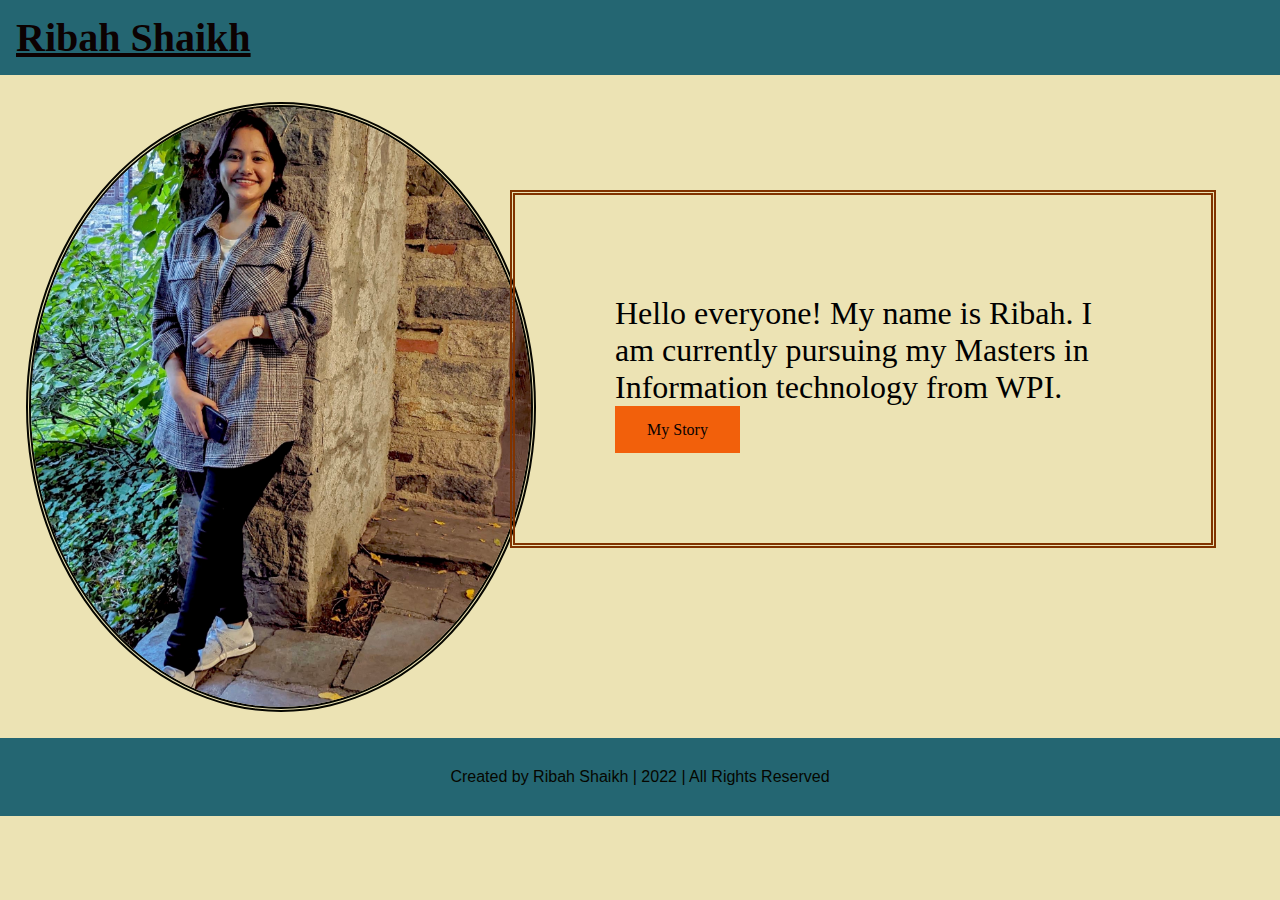
<file: old_rendering/index.html>
<!DOCTYPE html>
<html lang="en">
<head>
	<meta charset="utf-8">
	<meta name="viewport" content="width=device-width, initial-scale=1">
	<title>Ribah's Portfolio</title> 
	<link rel="icon" type="image/x-icon" href="Images/Ribah.jpg">
	<link rel="stylesheet" href="StyleSheet.css">
</head>
<body>
	<div class="top">
	<div class="name">Ribah Shaikh</div>
	  </div>
	  <div class="container">
		<div><img src="/Images/Ribah.jpg" alt="Ribah" class="center"></div>
			  <div class="content"> Hello everyone! My name is Ribah. 
				I am currently pursuing my Masters in Information technology from WPI.
				<a href="Skills.html" class="button"> My Story</a>
			</div>
		</div>
	<footer>
		<p>Created by Ribah Shaikh | 2022 | All Rights Reserved</p>
	</footer>
</body>
</html>
</file>
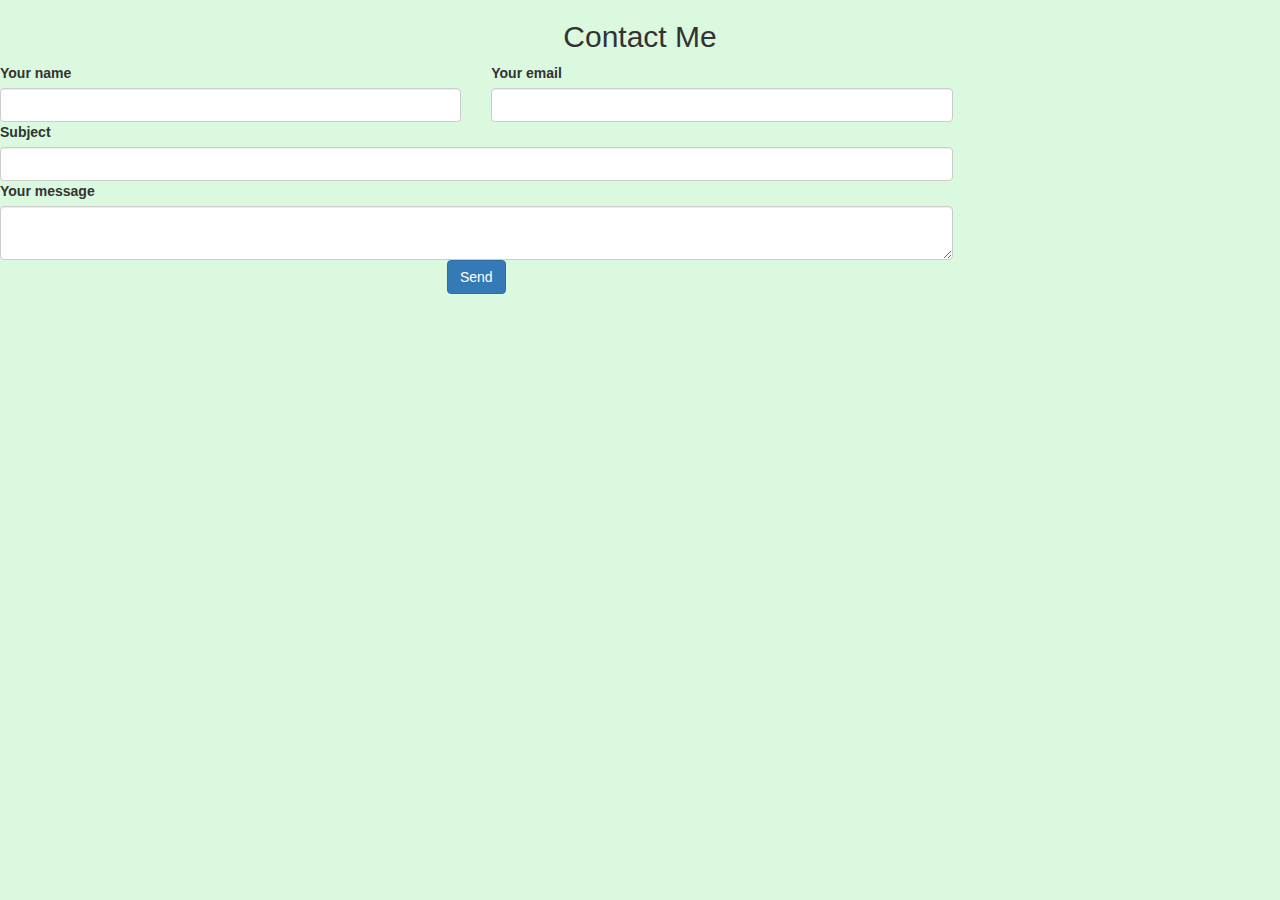
<file: contact.html>
<!doctype html>
<html lang="en">
  <head>
    <meta charset="utf-8">
    <meta name="viewport" content="width=device-width, initial-scale=1">
    <title>Contact</title>
    <link href="https://cdn.jsdelivr.net/npm/bootstrap@5.2.2/dist/css/bootstrap.min.css" rel="stylesheet" integrity="sha384-Zenh87qX5JnK2Jl0vWa8Ck2rdkQ2Bzep5IDxbcnCeuOxjzrPF/et3URy9Bv1WTRi" crossorigin="anonymous">
    <link rel="stylesheet" href="https://maxcdn.bootstrapcdn.com/bootstrap/3.3.7/css/bootstrap.min.css">
    <script src="https://ajax.googleapis.com/ajax/libs/jquery/3.2.1/jquery.min.js"></script>
    <script src="https://maxcdn.bootstrapcdn.com/bootstrap/3.3.7/js/bootstrap.min.js"></script>
  </head>
  <body style="background-color: rgb(218, 249, 223);">
    <section class="mb-4">
    <h2 class=" mt-5 h1-responsive font-weight-bold text-center my-4">Contact Me</h2>
    

    <div class=" mt-5 row justify-content-center">
        <div class="col-md-9 mb-md-0 mb-5">
            <form id="contact-form" name="contact-form" action="abc.php" method="POST">
                <div class="row">
                    <div class="col-md-6">
                        <div class="md-form mb-0">
                            <label for="name" class="">Your name</label>
                            <input type="text" id="name" name="name" class="form-control">
                        </div>
                    </div>


                    <div class="col-md-6">
                        <div class="md-form mb-0">
                            <label for="email" class="">Your email</label>
                            <input type="text" id="email" name="email" class="form-control">
                        </div>
                    </div>
                </div>
                <div class="row">
                    <div class="col-md-12">
                        <div class="md-form mb-0">
                            <label for="subject" class="">Subject</label>
                            <input type="text" id="subject" name="subject" class="form-control">
                        </div>
                    </div>
                </div>
                <div class="row">
                    <div class="col-md-12">

                        <div class="md-form">
                            <label for="message">Your message</label>
                            <textarea type="text" id="message" name="message" rows="2" class="form-control md-textarea"></textarea>
                        </div>
                    </div>
                </div>
            </form>

            <div class="text-center text-md-left mt-4">
                <a class="btn btn-primary" onclick="document.getElementById('contact-form').submit();">Send</a>
            </div>
            <div class="status"></div>
        </div>

    </div>

</section>
  </body>
  </html>
</file>
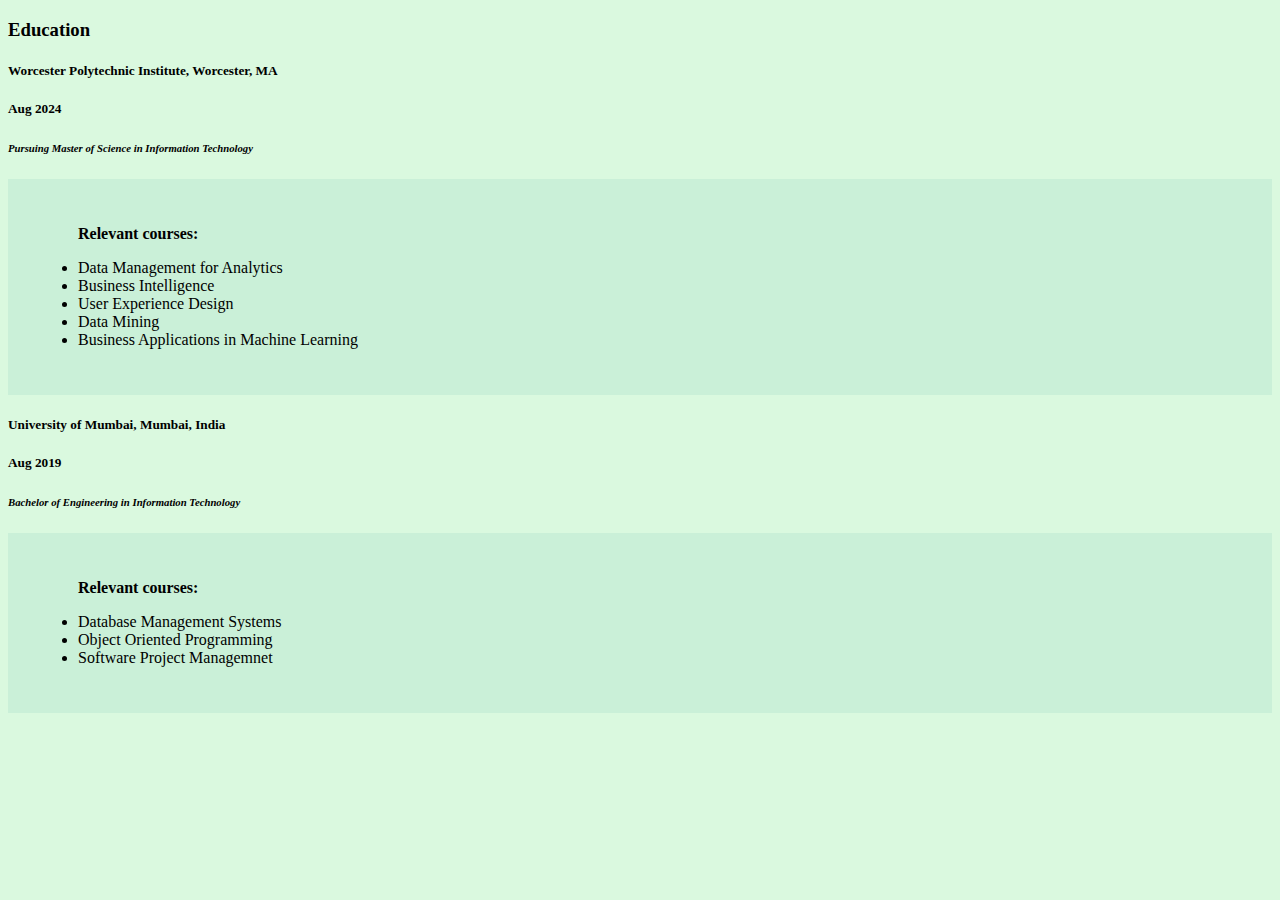
<file: education.html>
<!doctype html>
<html lang="en">
  <head>
    <meta charset="utf-8">
    <meta name="viewport" content="width=device-width, initial-scale=1">
    <title>Education</title>
    <link href="https://cdn.jsdelivr.net/npm/bootstrap@5.2.2/dist/css/bootstrap.min.css" rel="stylesheet" integrity="sha384-Zenh87qX5JnK2Jl0vWa8Ck2rdkQ2Bzep5IDxbcnCeuOxjzrPF/et3URy9Bv1WTRi" crossorigin="anonymous">
  </head>
  <body style="background-color: rgb(218, 249, 223);">
    <div class="container mt-4">
        <div class="row">
            <div class="col">
                <h3 class=" p-3 mb-3 bg-dark text-white">Education</h3>

                <div><strong>
                    <div class="card mb-3 bg-success text-white">
                        <div class="card-body ">
                    <h5>Worcester Polytechnic Institute, Worcester, MA</h5>
                <h5>Aug 2024</h5>
                <h6><i> Pursuing Master of Science in Information Technology</i></h6>
            </strong>
                </div>
                <div class="container" style="padding: 30px; background-color: rgb(202, 240, 216);">
                    <ul class="list-group list-group-flush ">
                        <p style="color:black;"><b>Relevant courses: </b></p>
                        <li class="list-group-item">Data Management for Analytics</li>
                        <li class="list-group-item">Business Intelligence</li>  
                        <li class="list-group-item">User Experience Design</li> 
                        <li class="list-group-item">Data Mining</li> 
                        <li class="list-group-item">Business Applications in Machine Learning</li> 
                    </ul> 
                </div>
               
            </div>
        </div>
                <div><strong>
                    <div class="card mb-3 bg-success text-white">
                        <div class="card-body ">
                <h5 class="mt-3">University of Mumbai, Mumbai, India</h5>
                <h5>Aug 2019</h5>
                <h6><i>Bachelor of Engineering in Information Technology</i></h6>
                </strong></div>
                <div class="container" style="padding: 30px; background-color: rgb(202, 240, 216);">
                    <ul class="list-group list-group-flush ">
                        <p style="color: black;"><b>Relevant courses: </b></p>
                        <li class="list-group-item">Database Management Systems</li>
                        <li class="list-group-item">Object Oriented Programming</li>
                        <li class="list-group-item">Software Project Managemnet</li>
                    </ul>
                </div>
                
            </div>
        </div>

        </body>
        </html>
</file>
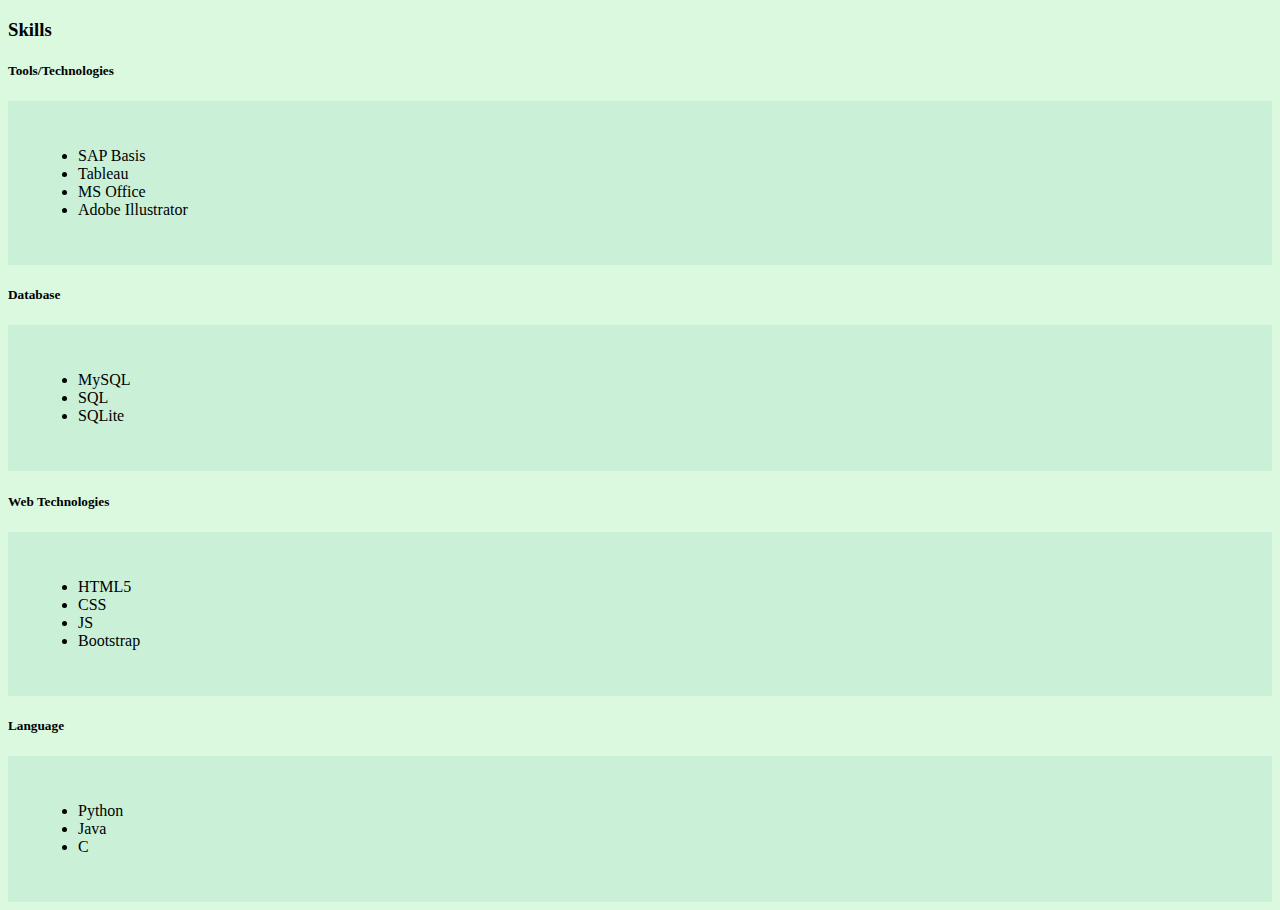
<file: Skills.html>
<!doctype html>
<html lang="en">
  <head>
    <meta charset="utf-8">
    <meta name="viewport" content="width=device-width, initial-scale=1">
    <title>Education</title>
    <link href="https://cdn.jsdelivr.net/npm/bootstrap@5.2.2/dist/css/bootstrap.min.css" rel="stylesheet" integrity="sha384-Zenh87qX5JnK2Jl0vWa8Ck2rdkQ2Bzep5IDxbcnCeuOxjzrPF/et3URy9Bv1WTRi" crossorigin="anonymous">
  </head>
  <body style="background-color: rgb(218, 249, 223);">
<div class="container mt-4">
    <div class="row">
        <div class="col">
            <h3 class="mb-3 p-3 bg-dark text-white">Skills</h3>
            <div><strong>
                <div class="card mb-3 card-body bg-success text-white">
                    <div class="card-body">
                <h5>Tools/Technologies</h5>
        </strong>
            </div>
            <div class="container" style="padding: 30px; background-color: rgb(202, 240, 216);">
            <ul class="list-group list-group-flush">
                <li class="list-group-item">SAP Basis</li>
                <li class="list-group-item">Tableau</li>  
                <li class="list-group-item">MS Office</li>  
                <li class="list-group-item">Adobe Illustrator</li>  
            </ul>  
        </div>
        </div>
    </div>
    <div class="row">
        <div class="col">
            <div><strong>
                <div class="card mb-3 card-body bg-success text-white">
                    <div class="card-body">
                <h5>Database</h5>
        </strong>
            </div>
            <div class="container" style="padding: 30px; background-color: rgb(202, 240, 216);">
            <ul class="list-group list-group-flush">
                <li class="list-group-item">MySQL</li>
                <li class="list-group-item">SQL</li>  
                <li class="list-group-item">SQLite</li>  
            </ul>  
        </div>
        </div>
    </div>
    <div class="row">
        <div class="col">
            <div><strong>
                <div class="card mb-3 card-body bg-success text-white">
                    <div class="card-body">
                <h5>Web Technologies</h5>
        </strong>
            </div>
            <div class="container" style="padding: 30px; background-color: rgb(202, 240, 216);">
            <ul class="list-group list-group-flush">
                <li class="list-group-item">HTML5</li>
                <li class="list-group-item">CSS</li>  
                <li class="list-group-item">JS</li>  
                <li class="list-group-item">Bootstrap</li>  
            </ul>  
        </div>
        </div>
    </div>
    <div class="row">
        <div class="col">
            <div><strong>
                <div class="card mb-3 card-body bg-success text-white">
                    <div class="card-body">
                <h5>Language</h5>
        </strong>
            </div>
            <div class="container" style="padding: 30px; background-color: rgb(202, 240, 216);">
            <ul class="list-group list-group-flush">
                <li class="list-group-item">Python</li>
                <li class="list-group-item">Java</li>  
                <li class="list-group-item">C</li>  
            </ul>  
        </div>
        </div>
    </div>
</div>
  </body>
  </html>
</file>
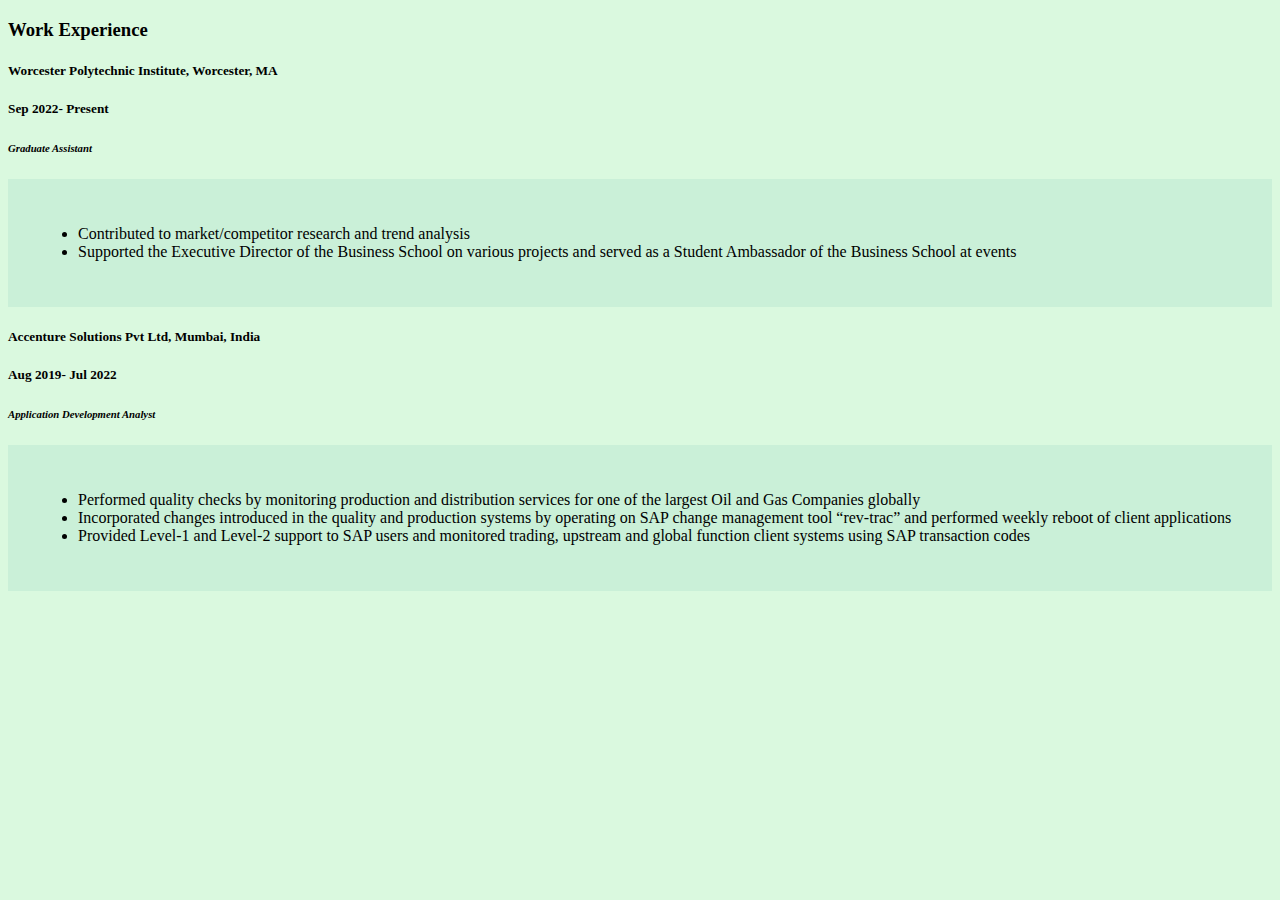
<file: workexperience.html>
<!doctype html>
<html lang="en">
  <head>
    <meta charset="utf-8">
    <meta name="viewport" content="width=device-width, initial-scale=1">
    <title>Work Experience</title>
    <link href="https://cdn.jsdelivr.net/npm/bootstrap@5.2.2/dist/css/bootstrap.min.css" rel="stylesheet" integrity="sha384-Zenh87qX5JnK2Jl0vWa8Ck2rdkQ2Bzep5IDxbcnCeuOxjzrPF/et3URy9Bv1WTRi" crossorigin="anonymous">
  </head>
  <body style="background-color: rgb(218, 249, 223)">
    <div class="container mt-4">
        <div class="row">
            <div class="col">
                <h3 class="mb-3 p-3 bg-dark text-white">Work Experience</h3>
                <div><strong>
                    <div class="card mb-3 card-body bg-success text-white">
                        <div class="card-body">
                    <h5>Worcester Polytechnic Institute, Worcester, MA</h5>
                <h5>Sep 2022- Present</h5>
                <h6><i>Graduate Assistant</i></h6>
            </strong>
                </div>
                <div class="container" style="padding: 30px; background-color: rgb(202, 240, 216);">
                <ul class="list-group list-group-flush">
                    <li class="list-group-item">Contributed to market/competitor research and trend analysis</li>
                    <li class="list-group-item">Supported the Executive Director of the Business School on various projects and served as a Student
                        Ambassador of the Business School at events</li>  
                </ul>  
            </div>
            </div>
        </div>
                <div><strong>
                    <div class="card mb-3 card-body bg-success text-white">
                        <div class="card-body">
                <h5 class="mt-3">Accenture Solutions Pvt Ltd, Mumbai, India</h5>
                <h5>Aug 2019- Jul 2022</h5>
                <h6><i>Application Development Analyst</i></h6>
                </strong></div>
                <div class="container" style="padding: 30px; background-color: rgb(202, 240, 216);">
                <ul class="list-group list-group-flush">
                    <li class="list-group-item">Performed quality checks by monitoring production and distribution services for one of the largest Oil and Gas Companies globally</li>
                    <li class="list-group-item">Incorporated changes introduced in the quality and production systems by operating on SAP change management tool “rev-trac” and performed weekly reboot of client applications</li>
                    <li class="list-group-item">Provided Level-1 and Level-2 support to SAP users and monitored trading, upstream and global function client systems using SAP transaction codes</li>
                </ul>
            </div>
            </div>
        </div>

        </body>
        </html>
</file>
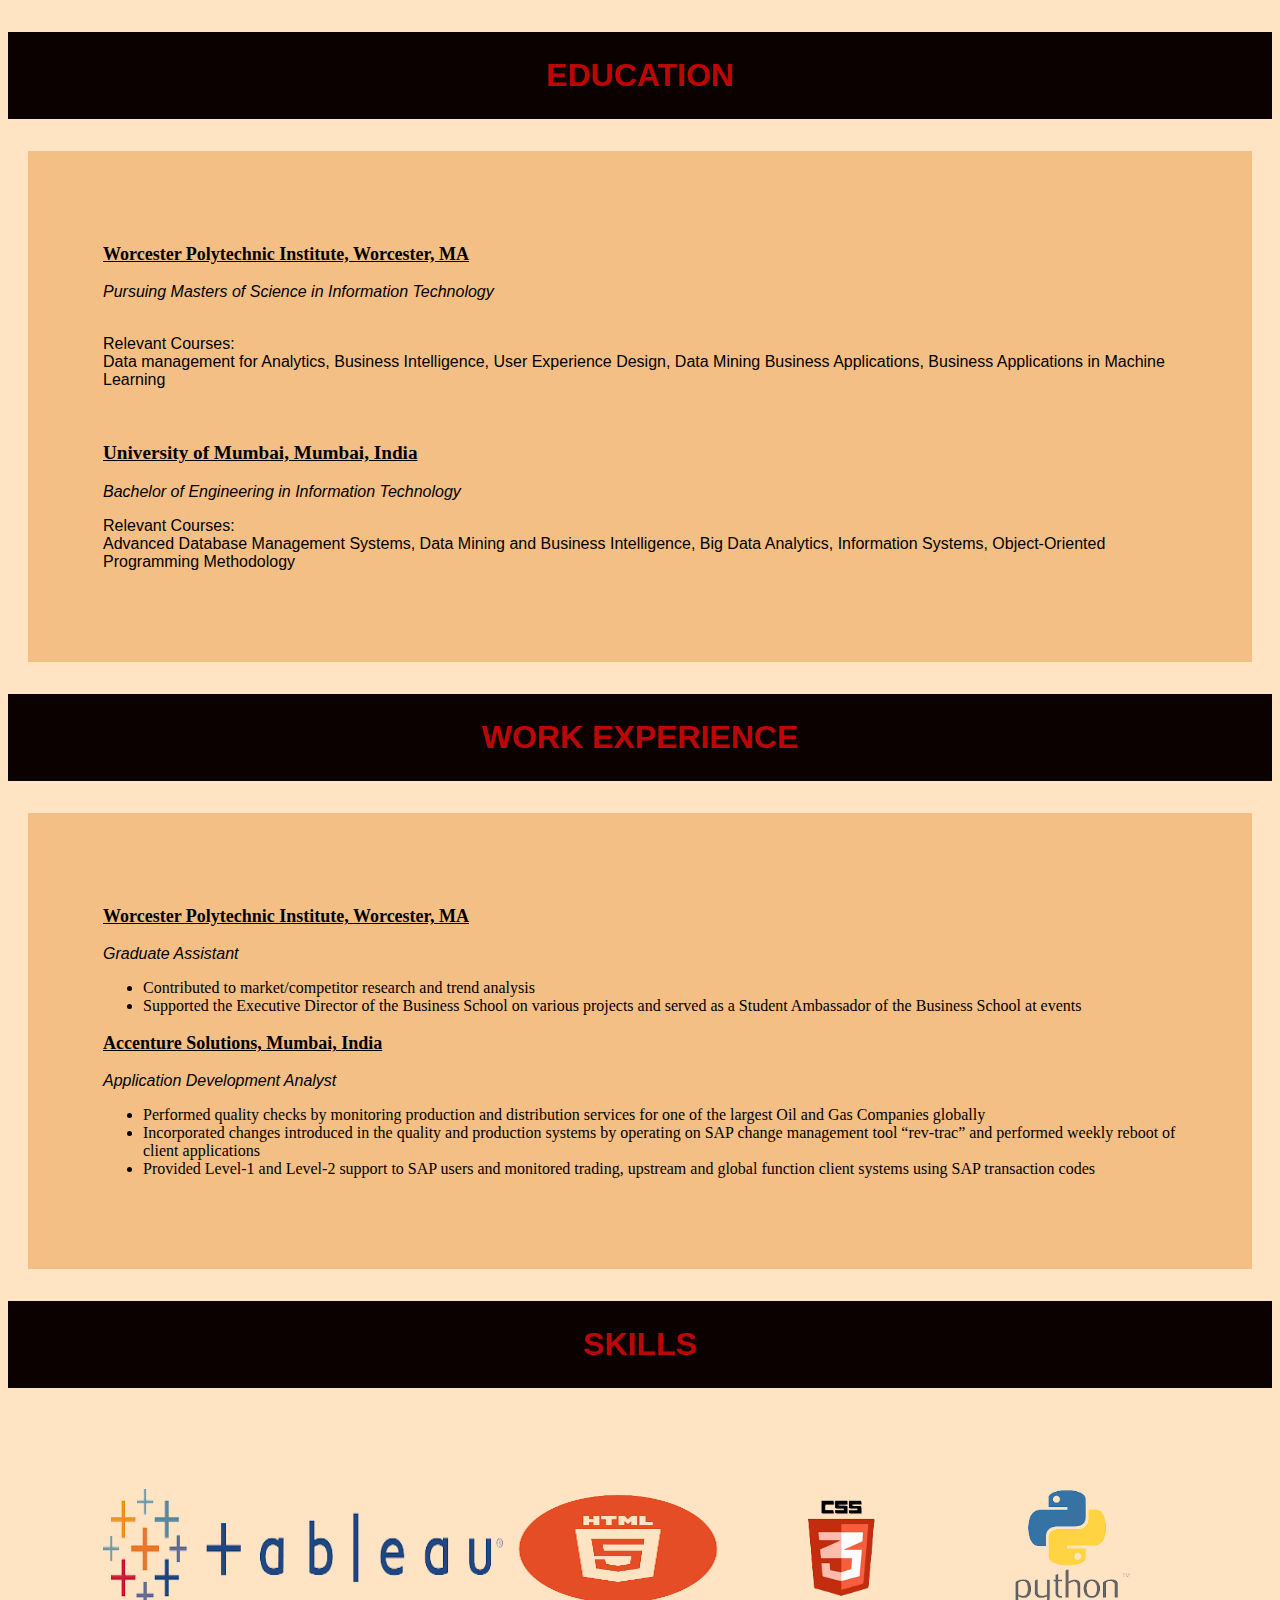
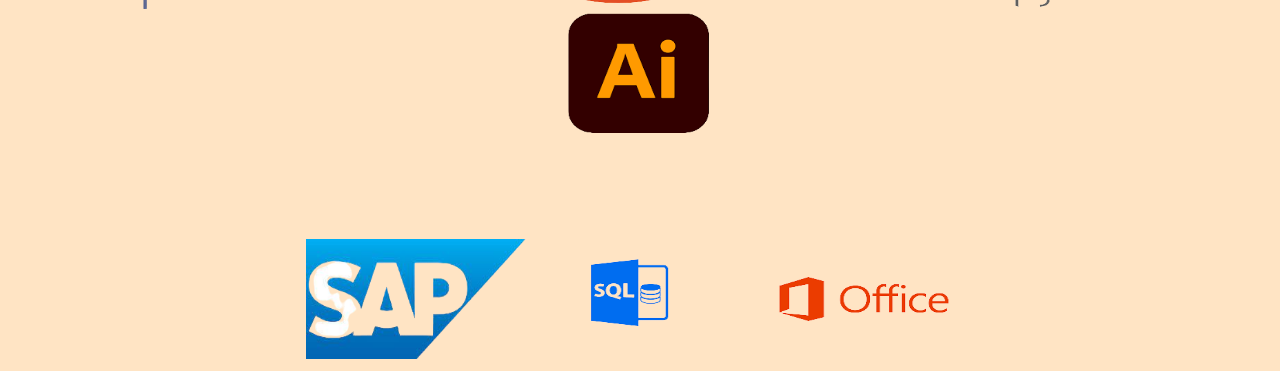
<file: old_rendering/Skills.html>
<!DOCTYPE html>
<html lang="en">
<head>
	<meta charset="utf-8">
	<meta name="viewport" content="width=device-width, initial-scale=1">
	<title>Skills</title> 
	<link rel="stylesheet" href="Skills.css">
</head>
<body>
    <p id="headings">EDUCATION</p>
    <div class="container1">
         <p id="mygrad">Worcester Polytechnic Institute, Worcester, MA</p>
        <p><i>Pursuing Masters of Science in Information Technology</i></p><br>
          Relevant Courses: <br>Data management for Analytics, Business Intelligence, User Experience Design, Data Mining Business Applications, Business Applications in Machine Learning</p>
        &nbsp;
        &nbsp;
        &nbsp;
        <p id="myugrad">University of Mumbai, Mumbai, India</p>
        <p><i>Bachelor of Engineering in Information Technology</i></p>
        Relevant Courses: <br>Advanced Database Management Systems, Data Mining and Business Intelligence, Big Data Analytics, Information Systems, Object-Oriented Programming Methodology</p> 
    </div>

        <p id="headings">WORK EXPERIENCE</p>
<div class="container2">
    <p id="mygrad">Worcester Polytechnic Institute, Worcester, MA<br></p>
        <i>Graduate Assistant</i>
        <ul class="list">
            <li>Contributed to market/competitor research and trend analysis</li>
            <li>Supported the Executive Director of the Business School on various projects and served as a Student
                Ambassador of the Business School at events</li>
        </ul>
        <p id="mygrad">Accenture Solutions, Mumbai, India<br></p>
        <i>Application Development Analyst</i>
        <ul class="list">
            <li>Performed quality checks by monitoring production and distribution services for one of the largest Oil and Gas Companies globally</li>
            <li>Incorporated changes introduced in the quality and production systems by operating on SAP change management tool “rev-trac” and performed weekly reboot of client applications</li>
            <li>Provided Level-1 and Level-2 support to SAP users and monitored trading, upstream and global function client systems using SAP transaction codes</li>
        </ul>



    </p>


</div>

    <p id="headings">SKILLS</p>
    <div class="images"><center>
        <img src="/Images/tableau.png" alt="Tableau" class="skills1">
        <img src="/Images/html.png" alt="HTML" class="skills">
        <img src="/Images/css.png" alt="HTML" class="skills">
        <img src="/Images/python.png" alt="Python" class="skills">
        <img src="/Images/ai.png" alt="Adobe Illustrator" class="skills"></center>
    </div>
    <div class="images"> <center>
        <img src="/Images/sap.png" alt="SAP" class="skills">
        <img src="/Images/sql.png" alt="SQL" class="skills">
        <img src="/Images/msoffice.png" alt="MSOffice" class="skills"></center>
    </div>
    
</body>
</html>
</file>
<file: old_rendering/StyleSheet.css>
body{
    background-color: #ece3b4;
    margin: 0;
    font-family: Arial, Helvetica, sans-serif;
}
img {
border: 1px solid rgb(2, 2, 36);
}
.center {
display: block;
margin-left: 5%;
margin-top: 20%;
margin-bottom: 5%;
margin-right: auto;
border-radius: 50%;
border-color: #060600;
border-style:double;
border-width: 5px;
width:500px;
height:600px
}
.name{
    overflow: hidden;
    text-decoration: underline;
    background-color: #246672;
    float:left;
    font-family:Georgia, 'Times New Roman', Times, serif;
    font-family: cursive;
    color: #0c0101;
    text-align: center;
    padding: 14px 16px;
    font-weight: 800;
    font-size: 40px;
    display: flex;
    align-items: center;
    font-weight:bolder
}
.top {
    overflow: hidden;
    background-color: #246672;
    position: fixed;
    top: 0;
    width: 100%;
}
  
  .top a {
    float:right;
    font-family: Arial, Helvetica, sans-serif;
    color: #f5f3f3;
    text-align: center;
    padding: 14px 16px;
    font-size: 17px;
    display: flex;
    align-items: center;
  }
  
  .top a:hover {
    background-color: #a6c630;
    color: black;
  }
  
  .top a.active {
    background-color: #21bbee;
    color: white;
  }
  .content{
    display: block;
    width: 500px;
    border: 5px double rgb(128, 51, 0);
    padding: 100px;
    margin-right: 5%;
    margin-left: auto;
    margin-top: 10%;
    margin-bottom: 10%;
    font-family:'Times New Roman', Times, serif;
    font-weight: 300;
    font-size:xx-large;
    font-stretch: expanded;
  }
  .container {
    display: flex;
    align-items: center;
    justify-content: center
  }
  .button{
    background-color: #f2600b;
  border: none;
  color: rgb(8, 1, 1);
  padding: 15px 32px;
  text-align: center;
  text-decoration: none;
  font-size: 16px;
  }
  footer{
    text-align: center;
    background-color: #246672;
    color: #060600;
    margin-bottom: 0px;
    padding: 14px 16px;

  }
</file>
<file: old_rendering/Skills.css>
.skills{
width: 220px;
 height:120px;
 margin: 10 px 10px 10px 10px;
}
.skills1{
width: 400px;
 height:120px;
 margin: 10 px 10px 10px 10px;

}
body{
    background-color: bisque;
    font-family: Arial, Helvetica, sans-serif;
    margin-top: 2%;
}
#headings{
    align-items: center;
    font-family:'Lucida Sans', 'Lucida Sans Regular', 'Lucida Grande', 'Lucida Sans Unicode', Geneva, Verdana, sans-serif;
    font-size:xx-large;
    font-weight: 600;
    text-align: center;
    background-color: rgb(11, 1, 1);
    color: rgb(188, 7, 7);
    padding: 25px;
}
.images{
    margin-top: 8%;
    display:flex
    justify-content: center;
}
.grad{
    font-family:Verdana, Geneva, Tahoma, sans-serif;
    font-size: large;
    font-weight: 400;
    
}
.container1{
    background-color: rgb(244, 191, 133);
  padding: 75px;
  margin: 20px;
}
.container2{
    background-color: rgb(244, 191, 133);
    padding: 75px;
    margin: 20px;
}
#mygrad{
    font-family: 'Times New Roman', Times, serif;
    font-weight: 700;
    font-size: large;
    text-decoration: underline;

}
#myugrad{
    font-family: 'Times New Roman', Times, serif;
    font-weight: 700;
    font-size: larger;
    text-decoration: underline;
}
.list{
    font-family: 'Times New Roman', Times, serif;
    font-size: medium;

}
</file>
